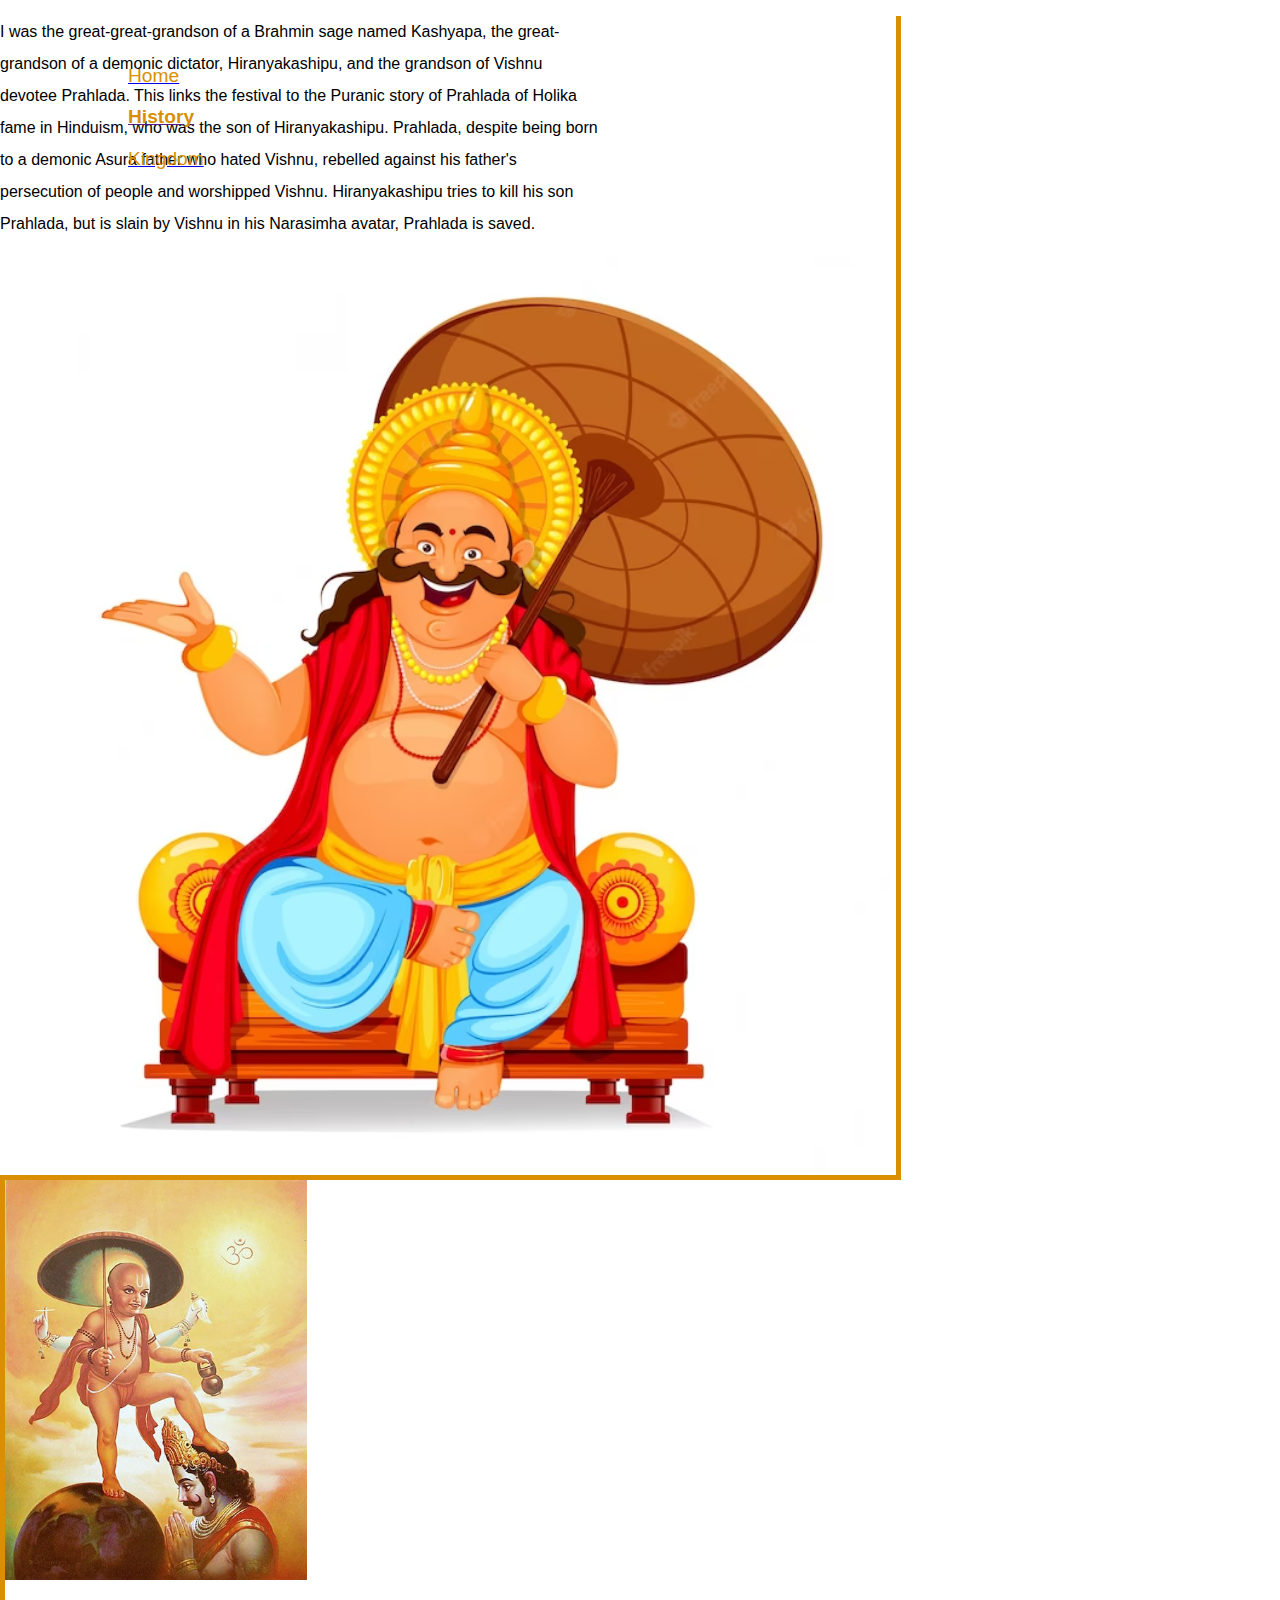
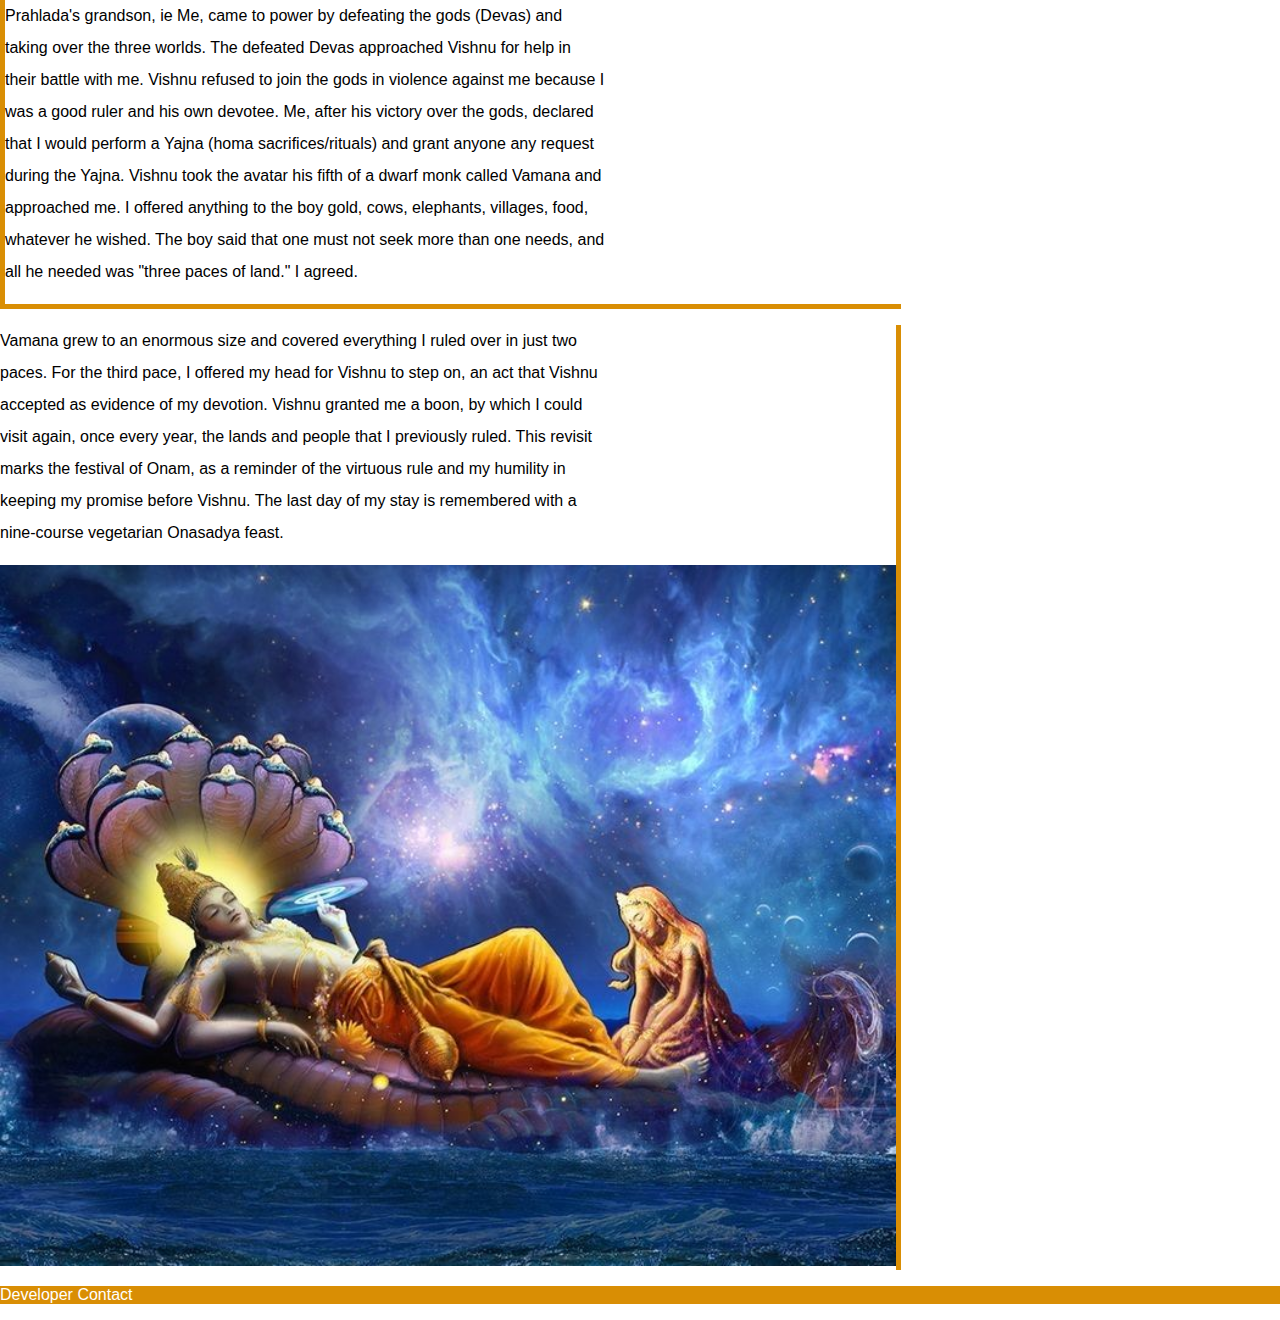
<file: history.html>
<!DOCTYPE html>
<html lang="en">
<head>
    <meta charset="UTF-8">
    <meta name="viewport" content="width=device-width, initial-scale=1.0">
    <title>History</title>
    <link rel="stylesheet" href="style.css">
    <link rel="stylesheet" href="history.css">
    <link rel="stylesheet" href="https://cdnjs.cloudflare.com/ajax/libs/font-awesome/6.4.2/css/all.min.css" integrity="sha512-z3gLpd7yknf1YoNbCzqRKc4qyor8gaKU1qmn+CShxbuBusANI9QpRohGBreCFkKxLhei6S9CQXFEbbKuqLg0DA==" crossorigin="anonymous" referrerpolicy="no-referrer" />
    <link rel="stylesheet" href="https://cdn.jsdelivr.net/npm/bootstrap@4.6.2/dist/css/bootstrap.min.css" integrity="sha384-xOolHFLEh07PJGoPkLv1IbcEPTNtaed2xpHsD9ESMhqIYd0nLMwNLD69Npy4HI+N" crossorigin="anonymous">
</head>
<body>
    <header class="d-flex justify-content-between mx-auto mt-3 mt-md-0">
        <a href="/index.html"><p class="">Home</p></a>
        <a href="" class="active"><p class="">History</p></a>
        <a href="/kingdom.html"><p class="">Kingdom</p></a>
    </header>
    <main class="pt-5">
        <div class="row mt-0 mt-md-5 mx-auto first d-flex flex-column-reverse flex-md-row justify-content-center align-items-center">
            <div class="col-md-6 d-flex justify-content-end center align-items-center">
                <p class="about">
                    I was the great-great-grandson of a Brahmin sage named Kashyapa, the great-grandson 
                    of a demonic dictator, Hiranyakashipu, and the grandson of Vishnu devotee Prahlada. This links
                     the festival to the Puranic story of Prahlada of Holika fame in Hinduism, who was the son of 
                     Hiranyakashipu. Prahlada, despite being born to a demonic Asura father who hated Vishnu, rebelled
                      against his father's persecution of people and worshipped Vishnu. Hiranyakashipu tries to kill his
                       son Prahlada, but is slain by Vishnu in his Narasimha avatar, Prahlada is saved.
                </p>
            </div>
            <div class="col-md-6 d-flex justify-content-center justify-content-md-start">
                <img src="images/onam-festival-kerala-greeting-card-onam-celebration-traditional-indian-holiday-king-mahabali_88465-3019.jpeg" class="mainImg" alt="">
            </div>
        </div>
        <div class="row  p-3 mx-auto second d-flex flex-md-row justify-content-center align-items-center">
            <div class=" col-md-4 d-flex justify-content-center ">
                <img src="images/Onam, le retour sur terre du roi Mahabali - MAGIK INDIA.jpeg" class="vamana mr-0 mr-md-5" alt="">
            </div>
            <div class="col-md-8 d-flex justify-content-start align-items-center">
                <p class="about">
                    Prahlada's grandson, ie Me, came to power by defeating the gods (Devas) and taking over
                     the three worlds. The defeated Devas approached Vishnu for help 
                     in their battle with me. Vishnu refused to join the gods in violence against me 
                     because I was a good ruler and his own devotee. Me, after his victory over the gods,
                      declared that I would perform a Yajna (homa sacrifices/rituals) and grant anyone any request during
                       the Yajna. Vishnu took the avatar his fifth of a dwarf monk called Vamana and approached me.
                        I offered anything to the boy gold, cows, elephants, villages, food, whatever he wished.
                         The boy said that one must not seek more than one needs, and all he needed was "three paces of land." I agreed.
                </p>
            </div>
        </div>
        <div class="row p-3 pb-5 mx-auto third d-flex flex-column-reverse flex-md-row justify-content-center align-items-center">
            <div class="col-md-6 d-flex justify-content-end align-items-center">
                <p class="about">
                    Vamana grew to an enormous size and covered everything I ruled
                     over in just two paces. For the third pace, I offered my head 
                     for Vishnu to step on, an act that Vishnu accepted as evidence of my
                     devotion. Vishnu granted me a boon, by which I could visit again, 
                     once every year, the lands and people that I previously ruled. This revisit marks the 
                     festival of Onam, as a reminder of the virtuous rule and my humility in keeping my
                      promise before Vishnu. The last day of my stay is remembered with a nine-course
                       vegetarian Onasadya feast.


                </p>
            </div>
            <div class="col-md-6 d-flex justify-content-center justify-content-md-start">
                <img src="images/vishnu.jpeg" class="vishnu" alt="">
            </div>
        </div>
    </main>
    <footer class="d-flex pt-2 pb-2 flex-column justify-content-center align-items-center">
        <p>Developer Contact</p>
        <div>
            <a class="mr-3" href="https://www.instagram.com/_a_nu_ra_g__/">
                <i class="fa-brands fa-instagram"></i>
            </a>
            <a href="https://github.com/Anuragchandra221">
                <i class="fa-brands fa-github"></i>
            </a>
        </div>
    </footer>

    <script src="https://cdn.jsdelivr.net/npm/jquery@3.5.1/dist/jquery.slim.min.js" integrity="sha384-DfXdz2htPH0lsSSs5nCTpuj/zy4C+OGpamoFVy38MVBnE+IbbVYUew+OrCXaRkfj" crossorigin="anonymous"></script>
    <script src="https://cdn.jsdelivr.net/npm/popper.js@1.16.1/dist/umd/popper.min.js" integrity="sha384-9/reFTGAW83EW2RDu2S0VKaIzap3H66lZH81PoYlFhbGU+6BZp6G7niu735Sk7lN" crossorigin="anonymous"></script>
    <script src="https://cdn.jsdelivr.net/npm/bootstrap@4.6.2/dist/js/bootstrap.min.js" integrity="sha384-+sLIOodYLS7CIrQpBjl+C7nPvqq+FbNUBDunl/OZv93DB7Ln/533i8e/mZXLi/P+" crossorigin="anonymous"></script>

</body>
</html>
</file>
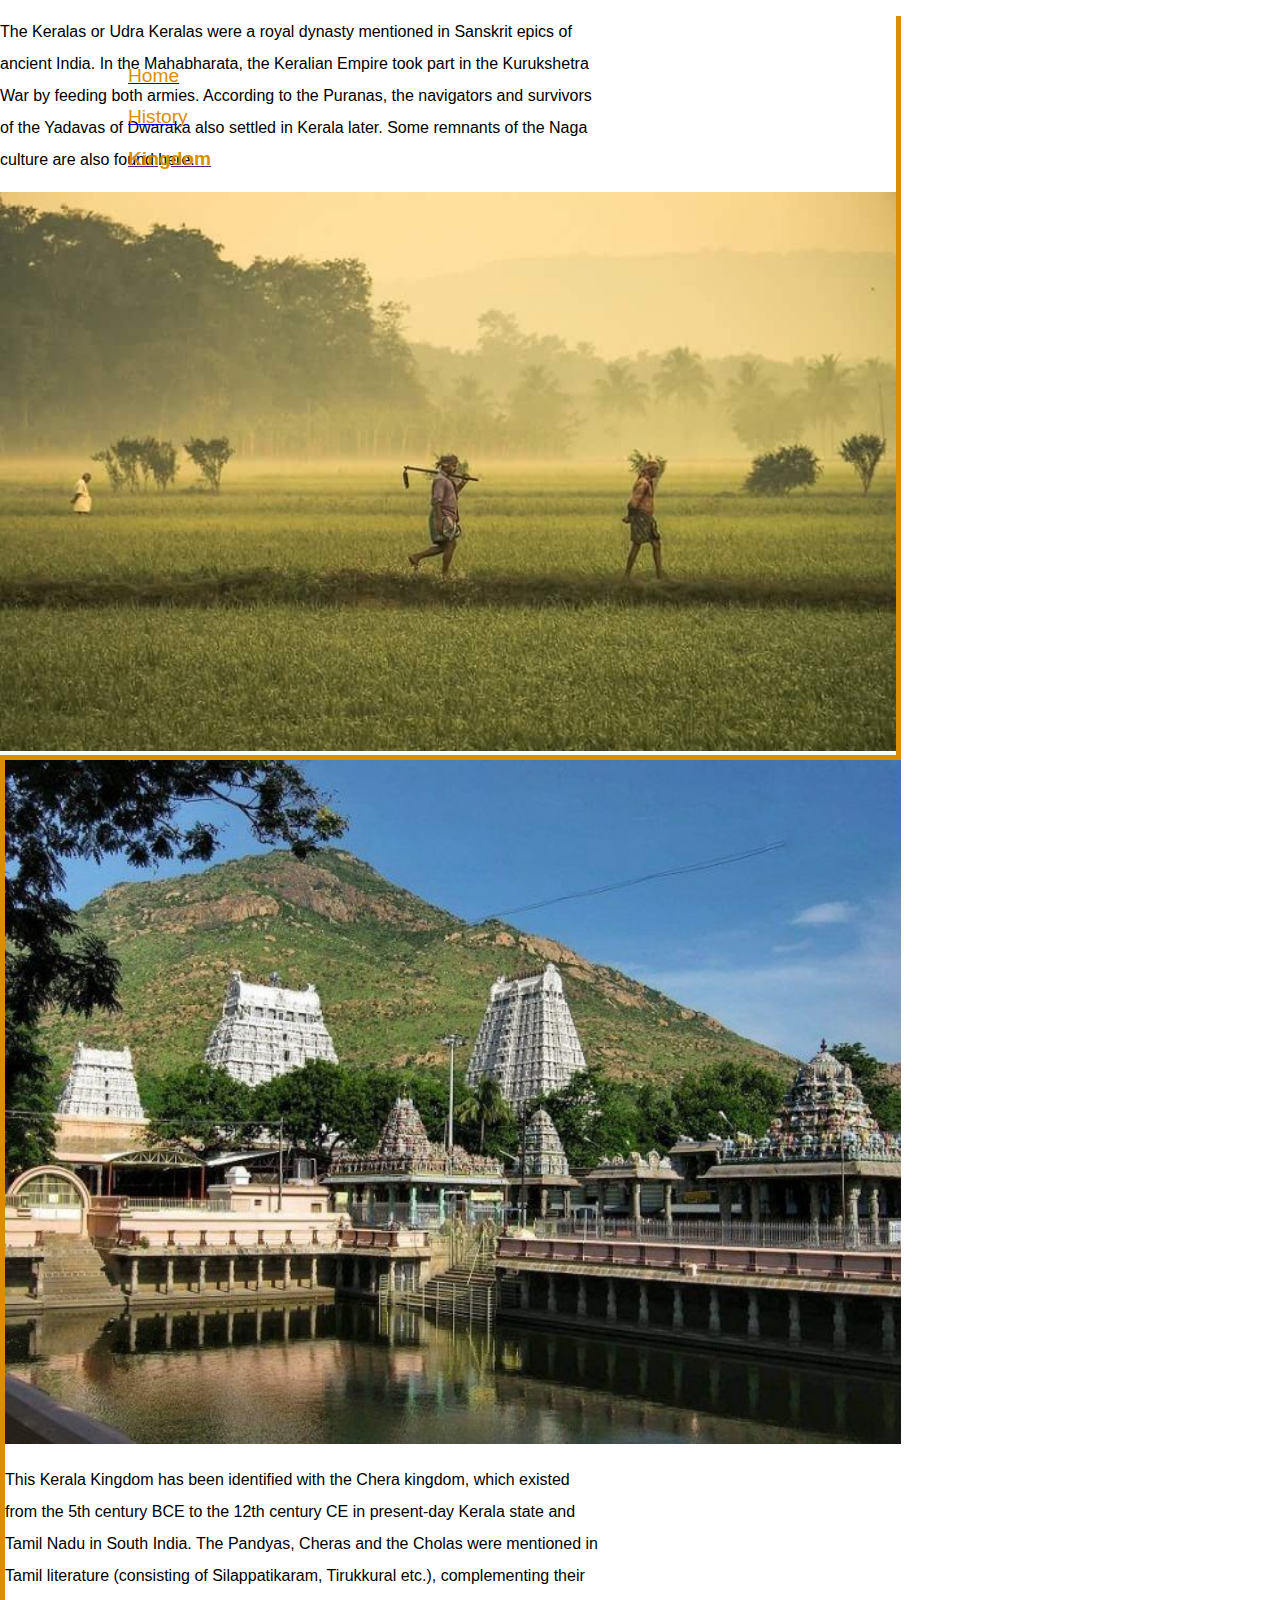
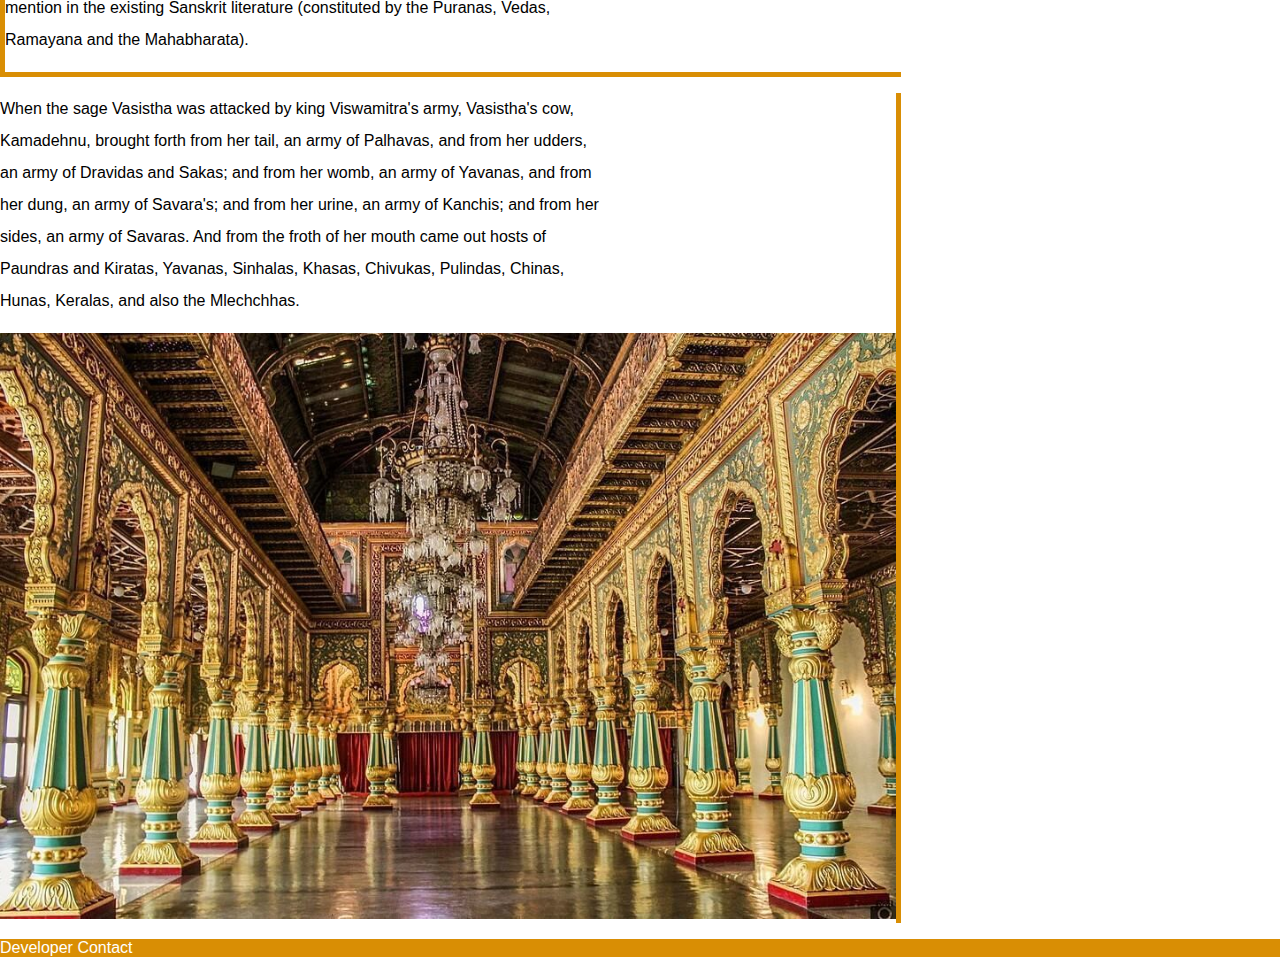
<file: kingdom.html>
<!DOCTYPE html>
<html lang="en">
<head>
    <meta charset="UTF-8">
    <meta name="viewport" content="width=device-width, initial-scale=1.0">
    <title>Kingdom</title>
    <link rel="stylesheet" href="style.css">
    <link rel="stylesheet" href="history.css">
    <link rel="stylesheet" href="https://cdnjs.cloudflare.com/ajax/libs/font-awesome/6.4.2/css/all.min.css" integrity="sha512-z3gLpd7yknf1YoNbCzqRKc4qyor8gaKU1qmn+CShxbuBusANI9QpRohGBreCFkKxLhei6S9CQXFEbbKuqLg0DA==" crossorigin="anonymous" referrerpolicy="no-referrer" />
    <link rel="stylesheet" href="https://cdn.jsdelivr.net/npm/bootstrap@4.6.2/dist/css/bootstrap.min.css" integrity="sha384-xOolHFLEh07PJGoPkLv1IbcEPTNtaed2xpHsD9ESMhqIYd0nLMwNLD69Npy4HI+N" crossorigin="anonymous">
</head>
<body>
    <header class="d-flex justify-content-between mx-auto mt-3 mt-md-0">
        <a href="/index.html"><p class="">Home</p></a>
        <a href="/history.html"><p class="">History</p></a>
        <a href="" class="active"><p class="">Kingdom</p></a>
    </header>
    <main class="pt-5">
        <div class="row mt-0 mt-md-5 p-3 mx-auto first d-flex flex-column-reverse flex-md-row justify-content-center align-items-center">
            <div class="col-md-6 d-flex justify-content-end center align-items-center">
                <p class="about">
                    The Keralas or Udra Keralas were a royal dynasty mentioned
                     in Sanskrit epics of ancient India. In the Mahabharata, 
                     the Keralian Empire took part in the Kurukshetra War by 
                     feeding both armies. According to the Puranas, the 
                     navigators and survivors of the Yadavas of Dwaraka 
                     also settled in Kerala later. Some remnants of the 
                     Naga culture are also found here.
                </p>
            </div>
            <div class="col-md-6 d-flex justify-content-center justify-content-md-start">
                <img src="images/30 Kerala Images That Will Make You Want To Visit Kerala – Iris Holidays.jpeg" class="kerala" alt="">
            </div>
        </div>
        <div class="row  p-3 mx-auto second d-flex flex-md-row justify-content-center align-items-center">
            <div class=" col-md-6 d-flex justify-content-center ">
                <img src="images/13 Best Places to Visit in Tamil Nadu, South India.jpeg" class="farmer mr-0 mr-md-5" alt="">
            </div>
            <div class="col-md-6 d-flex justify-content-start align-items-center">
                <p class="about">
                    This Kerala Kingdom has been identified with the 
                    Chera kingdom, which existed from the 5th century 
                    BCE to the 12th century CE in present-day Kerala 
                    state and Tamil Nadu in South India. The Pandyas, 
                    Cheras and the Cholas were mentioned in Tamil 
                    literature (consisting of Silappatikaram, Tirukkural
                     etc.), complementing their mention in the existing 
                     Sanskrit literature (constituted by the Puranas, 
                     Vedas, Ramayana and the Mahabharata).
                </p>
            </div>
        </div>
        <div class="row p-3 pb-5 mx-auto third d-flex flex-column-reverse flex-md-row justify-content-center align-items-center">
            <div class="col-md-6 d-flex justify-content-end align-items-center">
                <p class="about">
                    When the sage Vasistha was attacked by king Viswamitra's army,
                     Vasistha's cow, Kamadehnu, brought forth from her tail, an
                      army of Palhavas, and from her udders, an army of Dravidas
                       and Sakas; and from her womb, an army of Yavanas, and from
                        her dung, an army of Savara's; and from her urine, an army 
                        of Kanchis; and from her sides, an army of Savaras. And from
                         the froth of her mouth came out hosts of Paundras and Kiratas,
                          Yavanas, Sinhalas, Khasas, Chivukas, Pulindas, Chinas, Hunas,
                           Keralas, and also the Mlechchhas.


                </p>
            </div>
            <div class="col-md-6 d-flex justify-content-center justify-content-md-start">
                <img src="images/South India Travel Guide.jpeg" class="kingdom" alt="">
            </div>
        </div>
    </main>
    <footer class="d-flex pt-2 pb-2 flex-column justify-content-center align-items-center">
        <p>Developer Contact</p>
        <div>
            <a class="mr-3" href="https://www.instagram.com/_a_nu_ra_g__/">
                <i class="fa-brands fa-instagram"></i>
            </a>
            <a href="https://github.com/Anuragchandra221">
                <i class="fa-brands fa-github"></i>
            </a>
        </div>
    </footer>

    <script src="https://cdn.jsdelivr.net/npm/jquery@3.5.1/dist/jquery.slim.min.js" integrity="sha384-DfXdz2htPH0lsSSs5nCTpuj/zy4C+OGpamoFVy38MVBnE+IbbVYUew+OrCXaRkfj" crossorigin="anonymous"></script>
    <script src="https://cdn.jsdelivr.net/npm/popper.js@1.16.1/dist/umd/popper.min.js" integrity="sha384-9/reFTGAW83EW2RDu2S0VKaIzap3H66lZH81PoYlFhbGU+6BZp6G7niu735Sk7lN" crossorigin="anonymous"></script>
    <script src="https://cdn.jsdelivr.net/npm/bootstrap@4.6.2/dist/js/bootstrap.min.js" integrity="sha384-+sLIOodYLS7CIrQpBjl+C7nPvqq+FbNUBDunl/OZv93DB7Ln/533i8e/mZXLi/P+" crossorigin="anonymous"></script>

</body>
</html>
</file>
<file: style.css>
body{
    overflow-x: hidden;
    position: relative;
    scroll-behavior: smooth;
    padding: 0;
    margin: 0;
    font-family: sans-serif;
}
header{
    width: 250px;
}
.active{
    font-weight: 800;
    border-bottom: 2px solid #D98E04;

}
.about{
    max-width: 600px;
    line-height: 2em;
}
i{
    font-size: 18px;
}
.mainImg1{
    width: 60%;
}
header p{
    font-size: larger;
    /* text-decoration: none; */
    color: #D98E04;
    width: fit-content;
    
}
header a:hover{
    text-decoration: none;
    font-weight: 800;
    transition: .2s;
}
.mainImg{
    width: 80%;
}
.text{
    color: #D98E04;
    font-size: xxx-large;
    line-height: 2em;
    font-family: 'Fjalla One', sans-serif;
    font-family: 'League Spartan', sans-serif;
    font-family: 'Poppins', sans-serif;
}
.intro{
    max-width: 490px;
    text-align: left;
    line-height: 1.4em;
    color: #F2D230;
    font-weight: 400;
}
.header1{
    width: 100%;
}
a:hover{
    text-decoration: none;
    color: #fff;
    /* background-color: #fff; */
}
.button{
    background-color: #D98E04;
    border: 2px solid #D98E04;
    color: #fff;
    height: 2.6em;
    border-radius: 10px;
    width: 6em;
}
.main{
    min-height: 100vh;
}
footer{
    background-color: #D98E04;
    color: #fff;
}
footer a {
    color: #fff;
}

@media only screen and (min-width: 768px) {
    header{
        position: absolute;
        top: 30px;
        left: 10%;
        z-index: 1;
        
    }
  }
</file>
<file: history.css>
.about{
    max-width: 600px;
    line-height: 2em;
}
.vamana{
    height: 400px;
}
.vishnu{
    width: 70%;
}
.first{
    width: 95%;
    border-right: 5px solid #D98E04;
    border-bottom: 5px solid #D98E04;
}
.second{
    width: 95%;
    border-left: 5px solid #D98E04;
    border-bottom: 5px solid #D98E04;
}
.third{
    width: 95%;
    border-right: 5px solid #D98E04;
    /* border-bottom: 2px solid #D98E04; */
}
.farmer{
    width: 100%;
}
.kerala{
    width: 100%;
}
.kingdom{
    width: 100%;
}
@media only screen and (min-width: 768px) {
    .first{
        width: 70%;
        border-right: 5px solid #D98E04;
        border-bottom: 5px solid #D98E04;
    }
    .farmer{
        width: 100%;
    }
    .kerala{
        width: 100%;
    }
    .second{
        width: 70%;
        border-left: 5px solid #D98E04;
        border-bottom: 5px solid #D98E04;
    }
    .third{
        width: 70%;
        border-right: 5px solid #D98E04;
        /* border-bottom: 2px solid #D98E04; */
    }
    .kingdom{
        width: 100%;
    }
    .vishnu{
        width: 100%;
    }
    .mainImg{
        width: 100%;
    }

  }
</file>
